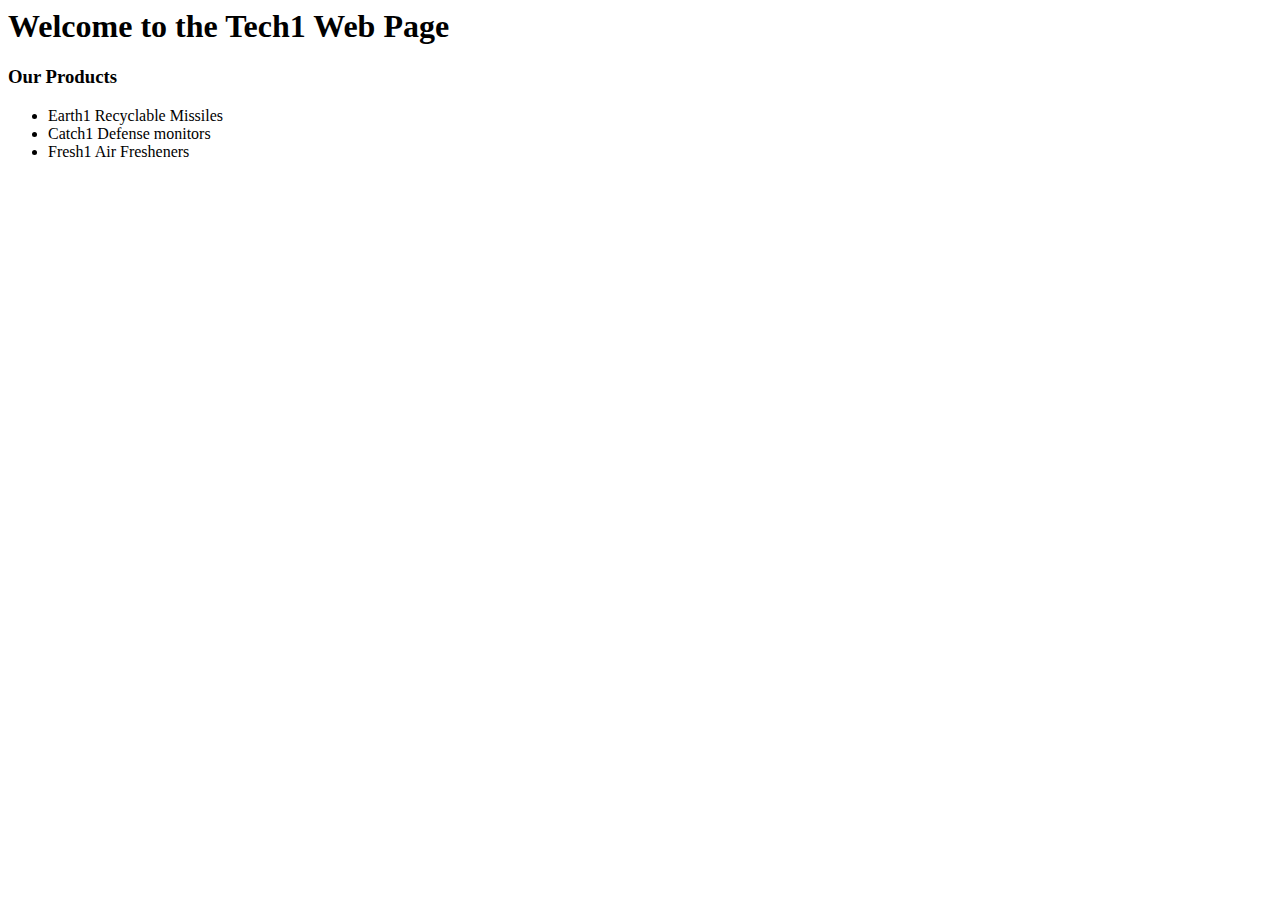
<file: DATA/index.html>
<HTML>
<HEAD>
</HEAD>
<BODY>
<H1> Welcome to the Tech1 Web Page </H1>
<H3>Our Products</H3>
<UL>
<LI>Earth1 Recyclable Missiles
<LI>Catch1 Defense monitors
<LI>Fresh1 Air Fresheners
</UL>
</BODY>
</HTML>
</file>
